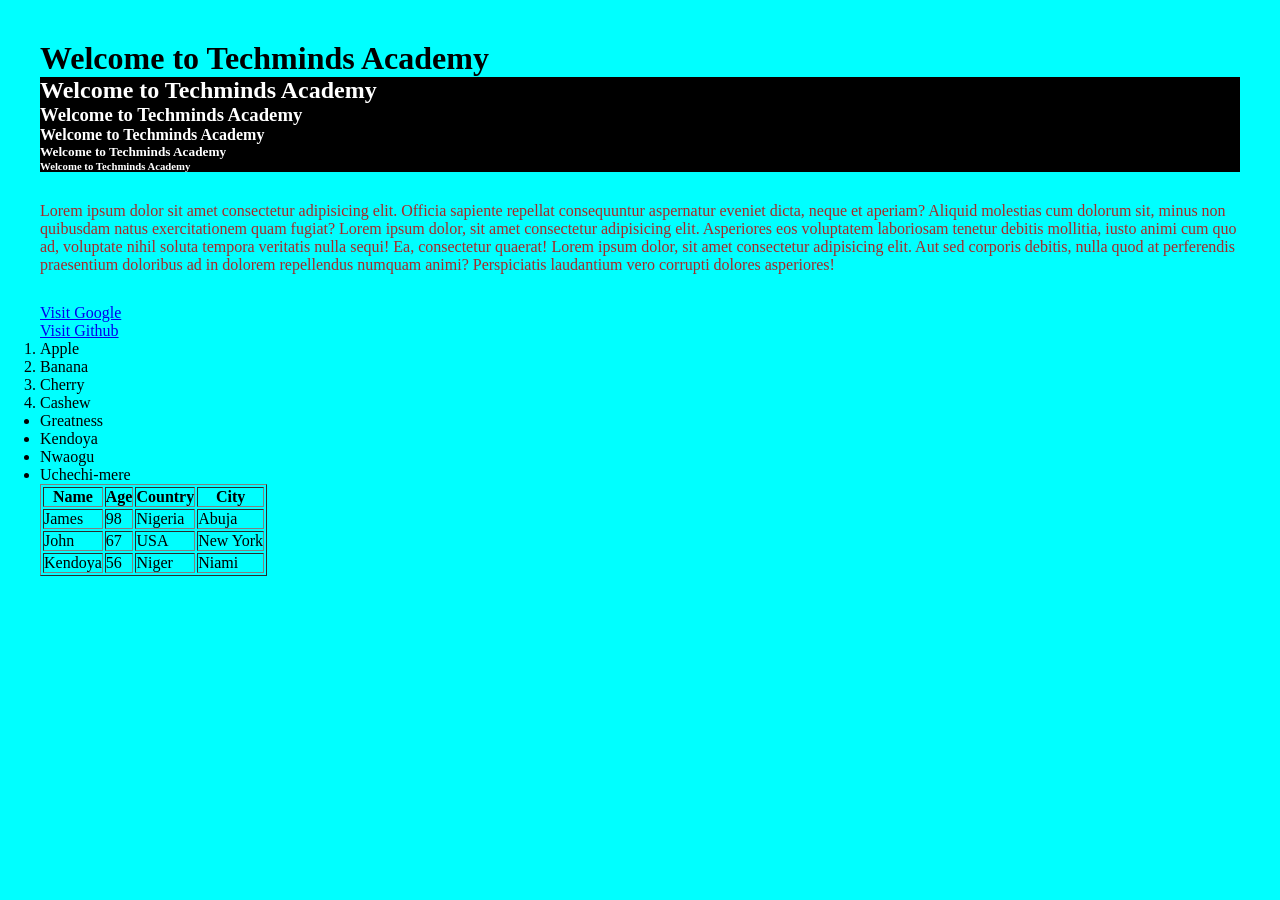
<file: HTML/index.html>
<!DOCTYPE html>
<html lang="en">
<head>
    <meta charset="UTF-8">
    <meta name="viewport" content="width=device-width, initial-scale=1.0">
    <title>Welcome</title>
    <link rel="stylesheet" href="../CSS/styles.css">
</head>
<body>
    <h1>Welcome to Techminds Academy</h1>
    <h2>Welcome to Techminds Academy</h2>
    <h3>Welcome to Techminds Academy</h3>
    <h4>Welcome to Techminds Academy</h4>
    <h5>Welcome to Techminds Academy</h5>
    <h6>Welcome to Techminds Academy</h6>

    <!--Paragraph Tags-->
    <p class="how">Lorem ipsum dolor sit amet consectetur adipisicing elit. Officia sapiente repellat consequuntur aspernatur eveniet dicta, neque et aperiam? Aliquid molestias cum dolorum sit, minus non quibusdam natus exercitationem quam fugiat?
       Lorem ipsum dolor, sit amet consectetur adipisicing elit. Asperiores eos voluptatem laboriosam tenetur debitis mollitia, iusto animi cum quo ad, voluptate nihil soluta tempora veritatis nulla sequi! Ea, consectetur quaerat!
       Lorem ipsum dolor, sit amet consectetur adipisicing elit. Aut sed corporis debitis, nulla quod at perferendis praesentium doloribus ad in dolorem repellendus numquam animi? Perspiciatis laudantium vero corrupti dolores asperiores!
    </p>

    <!--Anchor tags-->
    <a href="www.google.com">Visit Google</a><br>
    <a href="https://github.com">Visit Github</a>

    <!--List Tags-->
    <!--ordered list-->
    <ol>
        <li>Apple</li>
        <li>Banana</li>
        <li>Cherry</li>
        <li>Cashew</li>
    </ol>
    <!--Unordered List-->
    <ul>
        <li>Greatness</li>
        <li>Kendoya</li>
        <li>Nwaogu</li>
        <li>Uchechi-mere</li>
    </ul>
    <Table border="1">
        <tr>
            <th>Name</th>
            <th>Age</th>
            <th>Country</th>
            <th>City</th>
        </tr>
        <tr>
            <td>James</td>
            <td>98</td>
            <td>Nigeria</td>
            <td>Abuja</td>
        </tr>
        <tr>
            <td>John</td>
            <td>67</td>
            <td>USA</td>
            <td>New York</td>
        </tr>
        <tr>
            <td>Kendoya</td>
            <td>56</td>
            <td>Niger</td>
            <td>Niami</td>
        </tr>
    </Table>
</body>
</html>
</file>
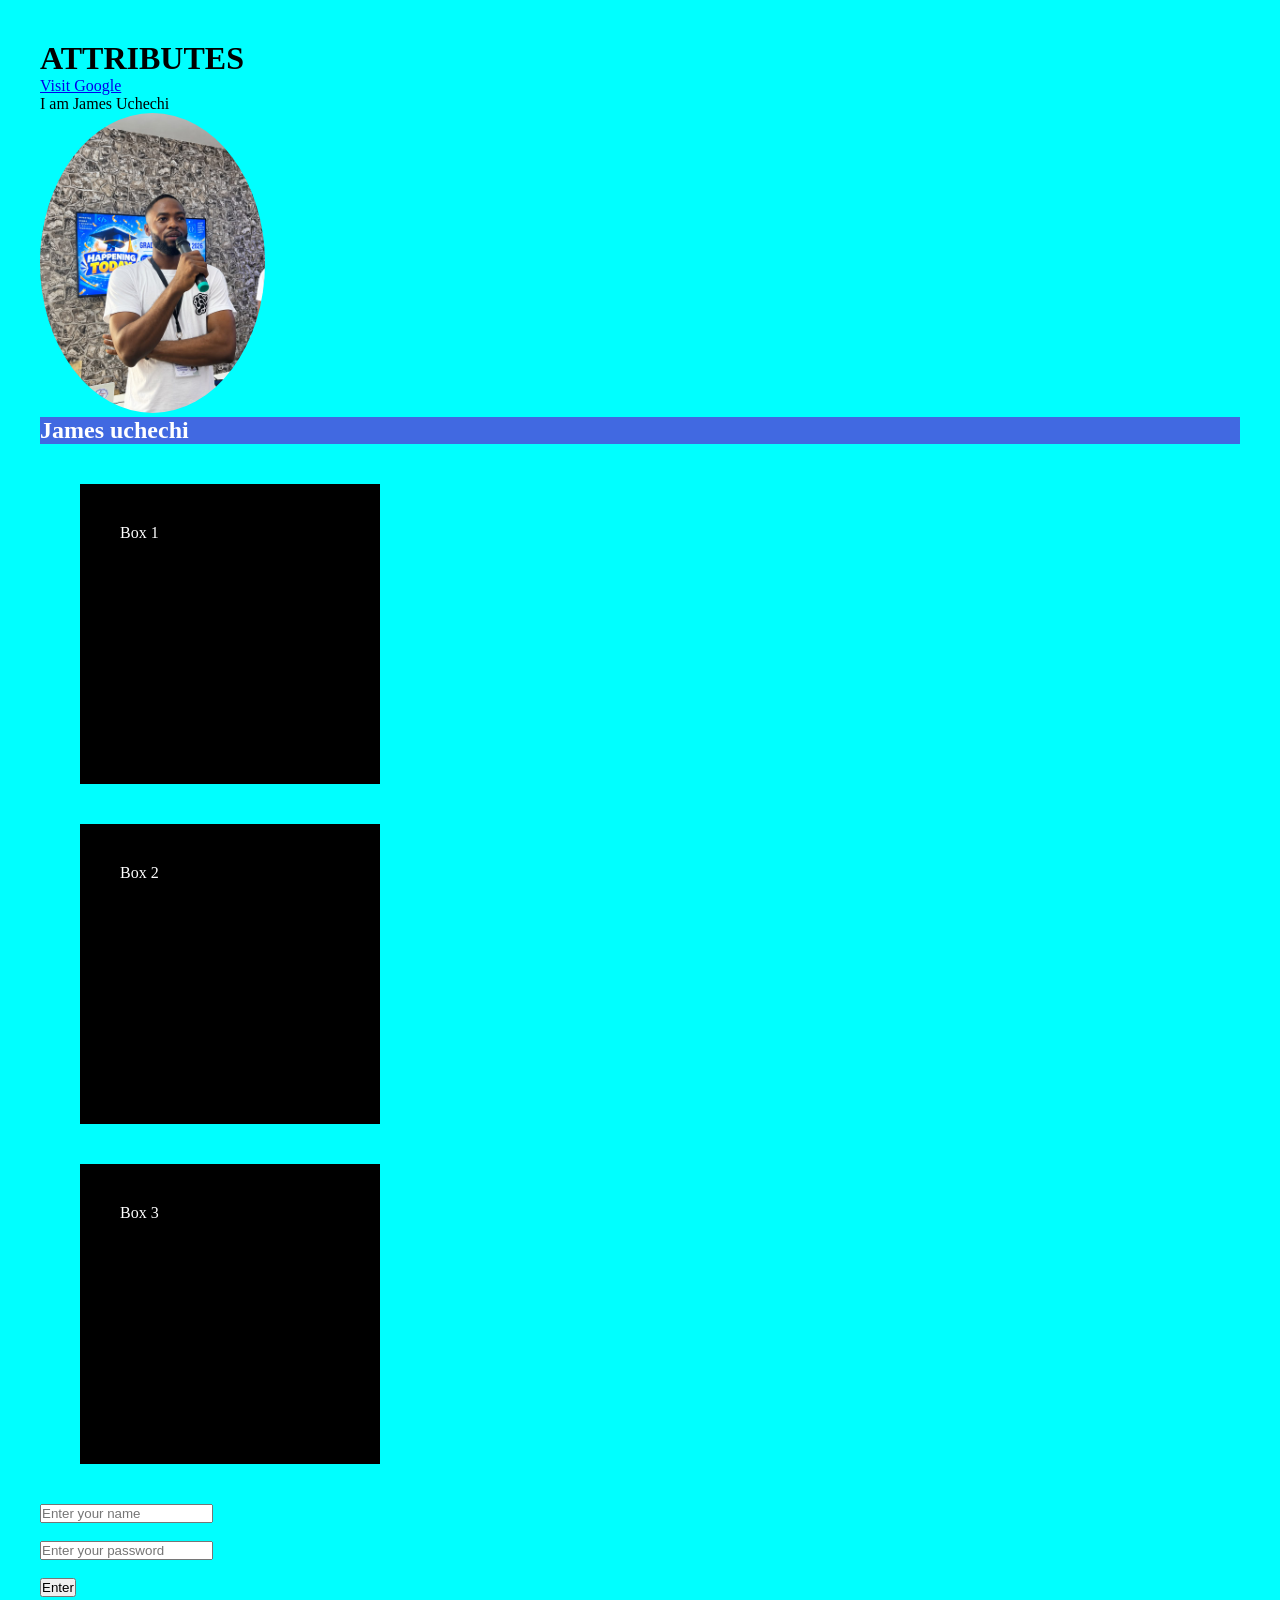
<file: HTML/attributes.html>
<!DOCTYPE html>
<html lang="en">
<head>
    <meta charset="UTF-8">
    <meta name="viewport" content="width=device-width, initial-scale=1.0">
    <title>Attributes</title>
    <link rel="stylesheet" href="../CSS/styles.css">
</head>
<body>
    <h1>ATTRIBUTES</h1>
    <a href="https://google.com" target="_blank">Visit Google</a>
    <p title="My Profile">I am James Uchechi</p>

    <img src="../images/uchechi.jpeg" style="height: 300px; border-radius: 50%;" alt="profile Picture">

    <h2 id="name">James uchechi</h2>
    <div class="card">Box 1</div>
    <div class="card">Box 2</div>
    <div class="card">Box 3</div>

    <input type="text" placeholder="Enter your name" required><br><br>
    <input type="password" placeholder="Enter your password" required><br><br>
    <button>Enter</button>
</body>
</html>
</file>
<file: CSS/styles.css>
* {
    margin: 0;
    padding: 0;
    box-sizing: border-box;
}

body {
    margin: 20px;
    padding: 20px;
    background-color: aqua;
}

h2, h3, h4, h5, h6 {
    background-color: black;
    color: white;
}

.how {
    margin-top: 30px;
    margin-bottom: 30px;
    color: brown;
}

.card {
    background-color: black;
    color: white;
    margin: 40px;
    padding: 40px;
    height: 300px;
    width: 300px;
}

#name {
    background-color: royalblue;
    color: white;
}
</file>
